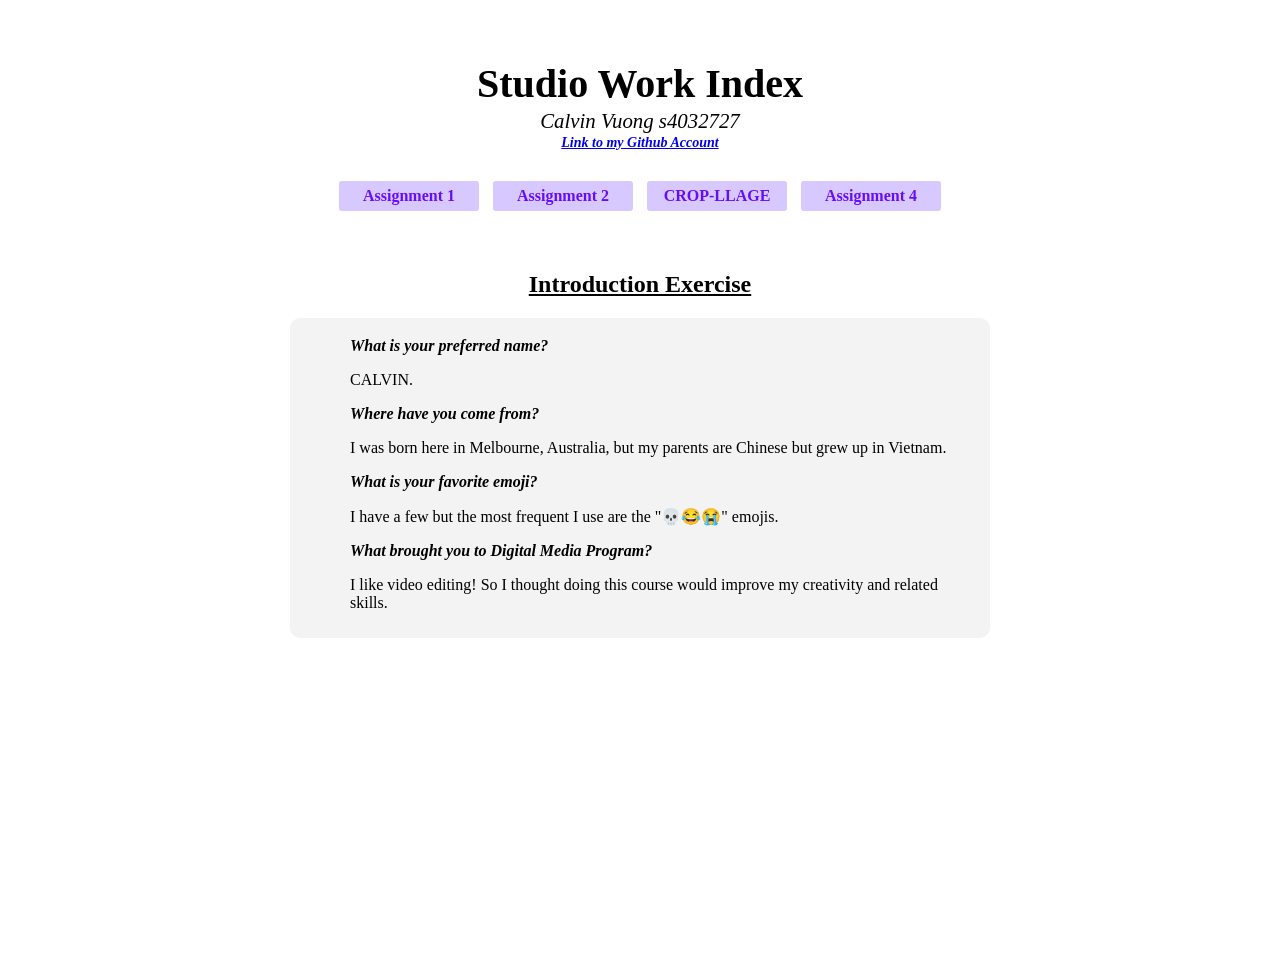
<file: index.html>
<!doctype html>
<html lang="en">
  <head>
    <meta charset="UTF-8" />
    <meta name="viewport" content="width=device-width, initial-scale=1.0" />
    <title>Studio Work Index</title>
    <link rel="stylesheet" href="reset.css" />
    <link rel="stylesheet" href="style.css" />
  </head>

  <body>
    <main>
      <h1 id="SWI-title">Studio Work Index</h1>
      <p id="name">Calvin Vuong s4032727</p>

      <section id="gh-section">
        <a href="https://github.com/calvinvuong4956" target="_blank"
          >Link to my Github Account</a
        >
      </section>

      <section class="as-single">
        <a class="as-single-link" href="./assignment1.html">Assignment 1</a>
      </section>

      <section class="as-single">
        <a class="as-single-link" href="./assignment 2.html">Assignment 2</a>
      </section>

      <section class="as-single">
        <a
          class="as-single-link"
          href="https://cropllage.netlify.app/"
          target="_blank"
          >CROP-LLAGE</a
        >
      </section>

      <section class="as-single">
        <a class="as-single-link" href="./assignment 4.html">Assignment 4 </a>
      </section>

      <h2>Introduction Exercise</h2>
      <section id="qa-section">
        <ul class="Q">
          What is your preferred name?
        </ul>
        <ul class="A">
          CALVIN.
        </ul>
        <ul class="Q">
          Where have you come from?
        </ul>
        <ul class="A">
          I was born here in Melbourne, Australia, but my parents are Chinese
          but grew up in Vietnam.
        </ul>
        <ul class="Q">
          What is your favorite emoji?
        </ul>
        <ul class="A">
          I have a few but the most frequent I use are the "💀😂😭" emojis.
        </ul>
        <ul class="Q">
          What brought you to Digital Media Program?
        </ul>
        <ul class="A">
          I like video editing! So I thought doing this course would improve my
          creativity and related skills.
        </ul>
      </section>
    </main>
  </body>
</html>
</file>
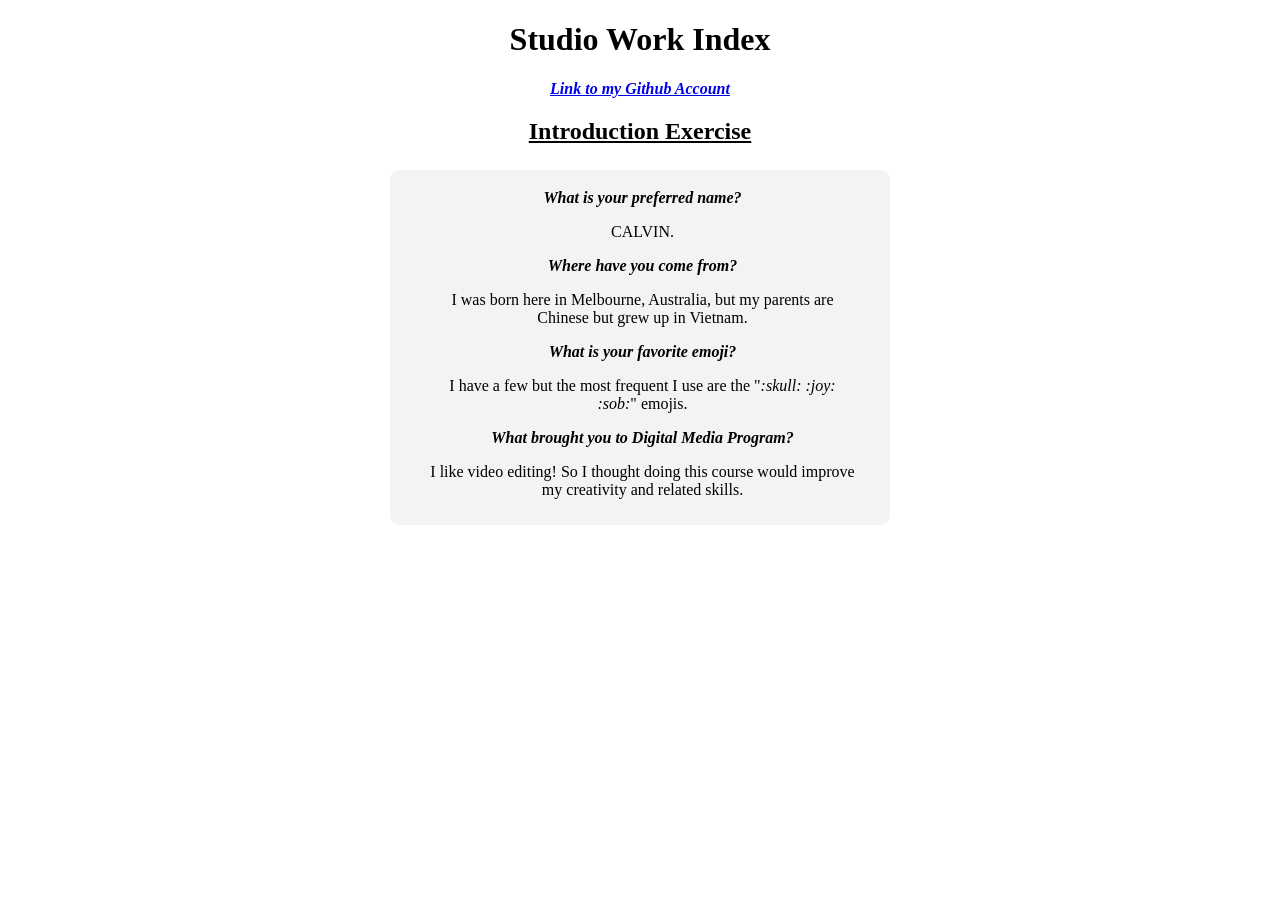
<file: workindex/index.html>
<!doctype html>
<html lang="en">
  <head>
    <meta charset="UTF-8" />
    <meta name="viewport" content="width=device-width, initial-scale=1.0" />
    <title>Studio Work Index</title>
    <link rel="stylesheet" href="style.css" />
  </head>

  <body>
    <main>
      <h1>Studio Work Index</h1>
      <a href="https://github.com/calvinvuong4956" target="_blank"
        >Link to my Github Account</a
      >
      <h2>Introduction Exercise</h2>

      <section>
        <ul class="Q">
          What is your preferred name?
        </ul>
        <ul class="A">
          CALVIN.
        </ul>
        <ul class="Q">
          Where have you come from?
        </ul>
        <ul class="A">
          I was born here in Melbourne, Australia, but my parents are Chinese
          but grew up in Vietnam.
        </ul>
        <ul class="Q">
          What is your favorite emoji?
        </ul>
        <ul class="A">
          I have a few but the most frequent I use are the "<i
            >:skull: :joy: :sob:</i
          >" emojis.
        </ul>
        <ul class="Q">
          What brought you to Digital Media Program?
        </ul>
        <ul class="A">
          I like video editing! So I thought doing this course would improve my
          creativity and related skills.
        </ul>
      </section>
    </main>
  </body>
</html>
</file>
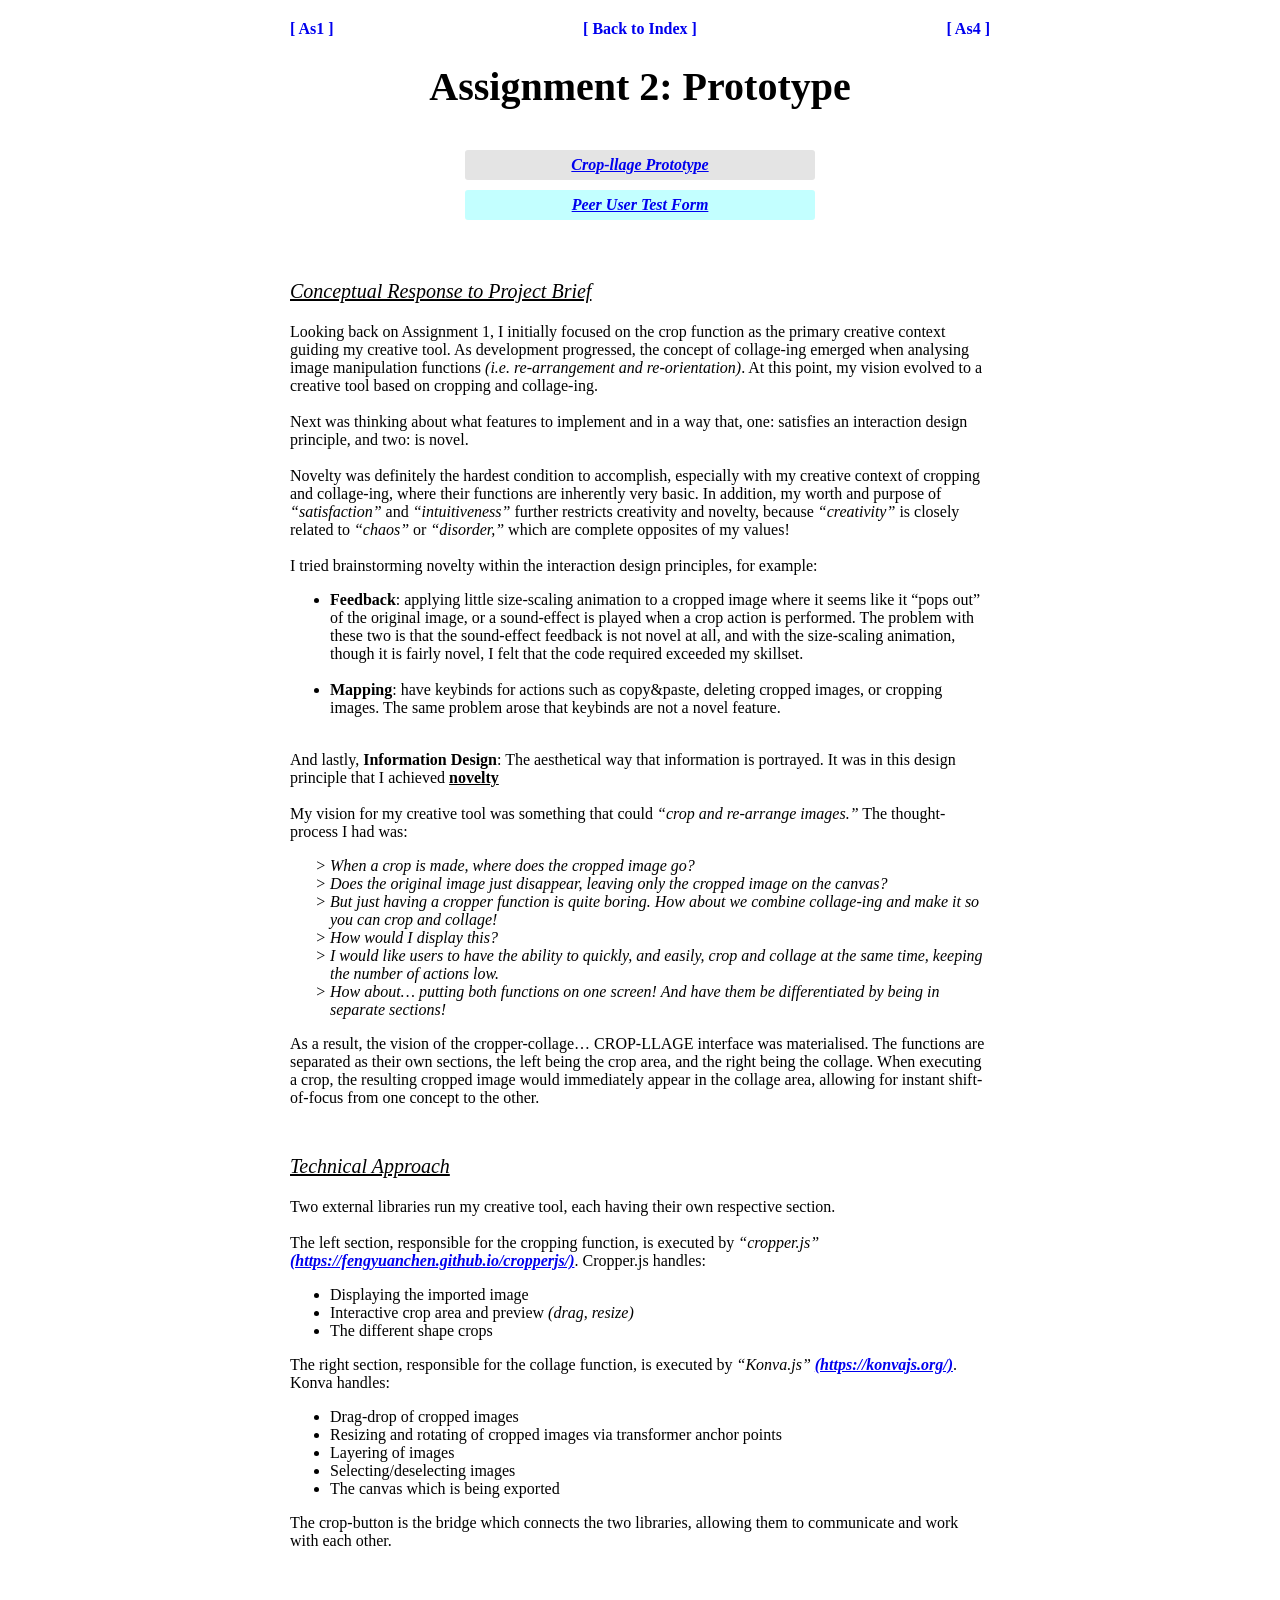
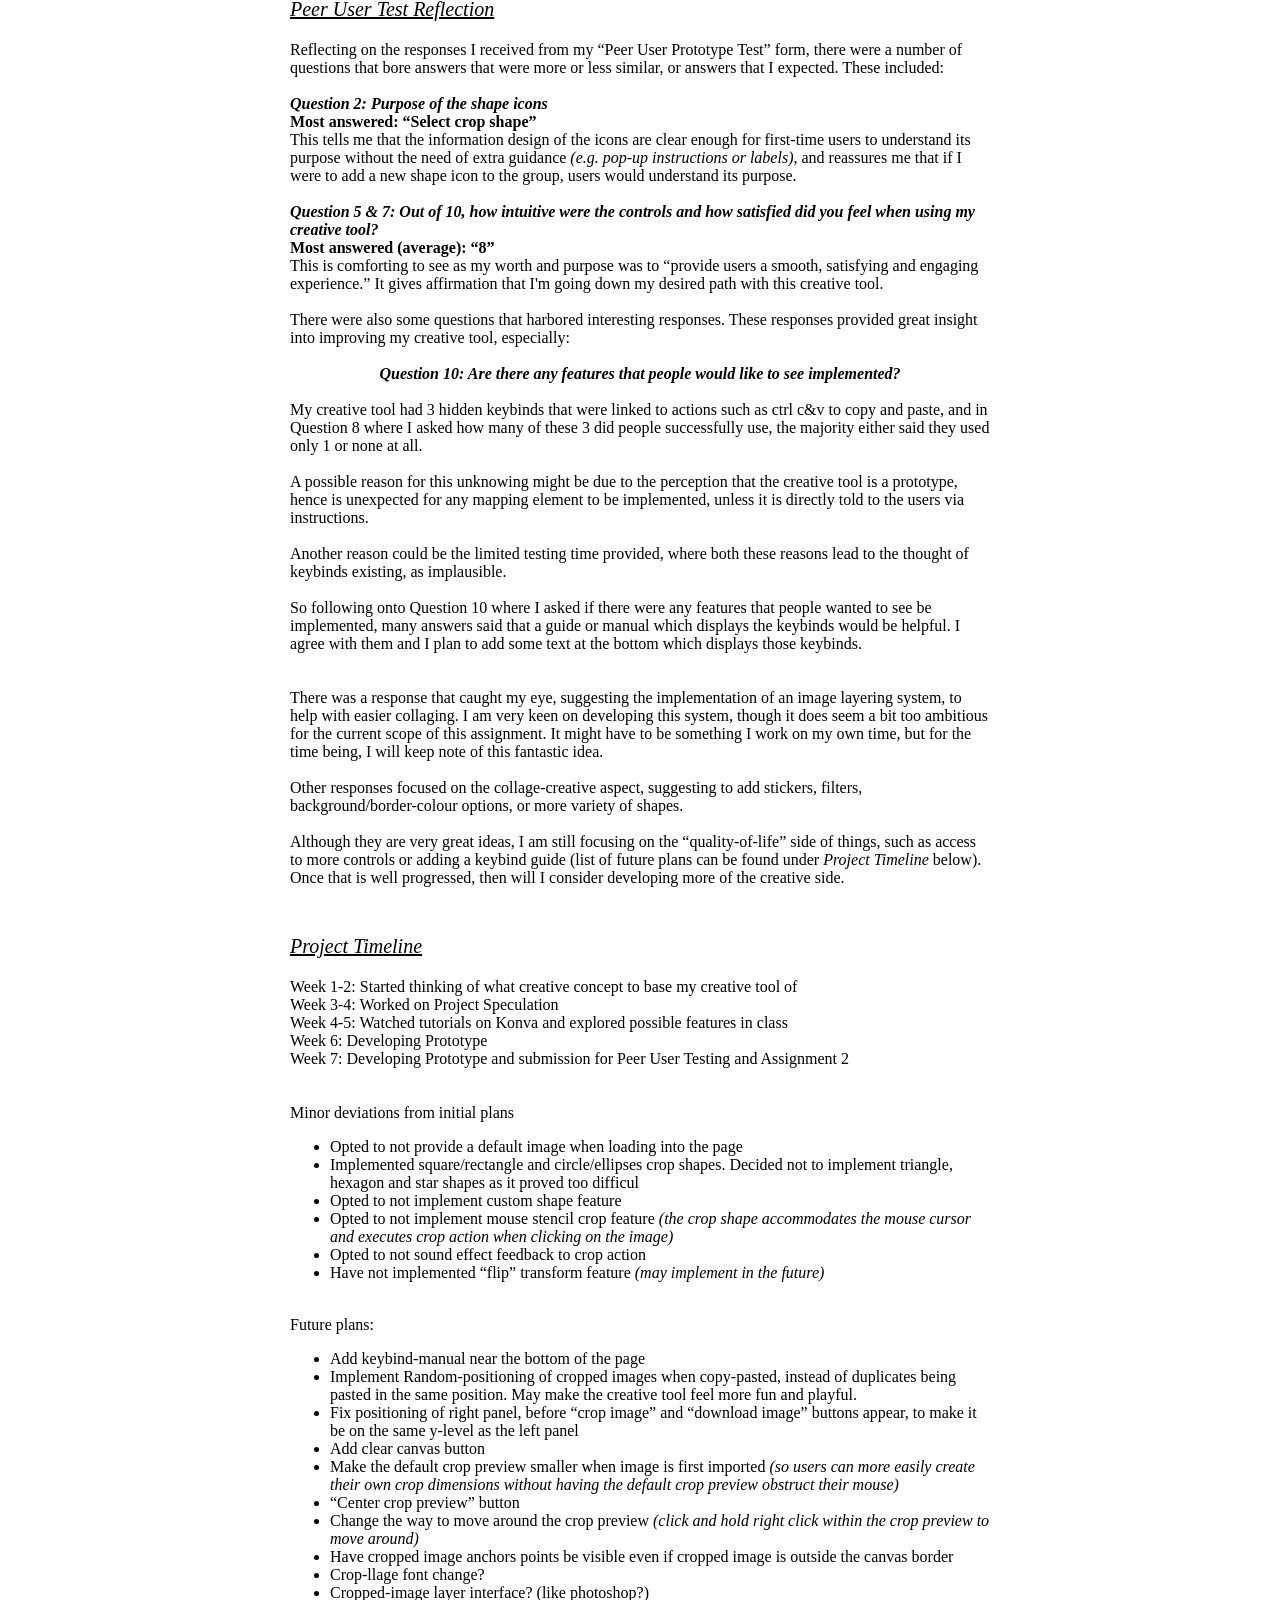
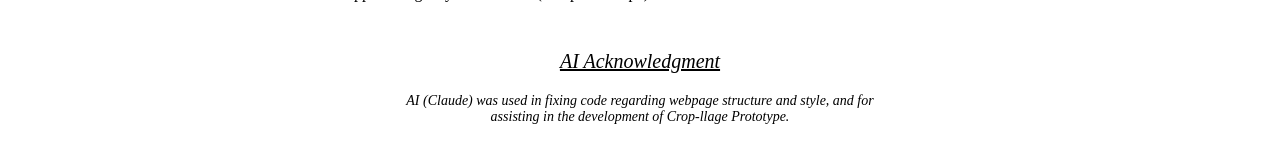
<file: assignment 2.html>
<!doctype html>
<html lang="en">
  <head>
    <meta charset="UTF-8" />
    <meta name="viewport" content="width=device-width, initial-scale=1.0" />
    <title>Assignment 2: Proj. Prototype</title>
    <link rel="stylesheet" href="reset.css" />
    <link rel="stylesheet" href="style.css" />
  </head>
  <body>
    <section id="header">
      <div class="left">
        <a class="header-link" href="./assignment1.html">[ As1 ]</a>
      </div>
      <div class="center">
        <a class="header-link" href="./index.html">[ Back to Index ]</a>
      </div>
      <div class="right">
        <a class="header-link" href="./assignment 4.html">[ As4 ]</a>
      </div>
    </section>

    <h1 class="as-titles">Assignment 2: Prototype</h1>

    <main>
      <section id="links">
        <section id="pr-section">
          <a href="https://studioworkproject.netlify.app/" target="_blank"
            >Crop-llage Prototype</a
          >
        </section>

        <section id="form-section">
          <a href="https://forms.office.com/r/d3e08b6g68" target="_blank"
            >Peer User Test Form</a
          >
        </section>
      </section>

      <section class="documentation">
        <p class="subtitle">Conceptual Response to Project Brief</p>
        <div class="paragraph">
          Looking back on Assignment 1, I initially focused on the crop function
          as the primary creative context guiding my creative tool. As
          development progressed, the concept of collage-ing emerged when
          analysing image manipulation functions
          <i>(i.e. re-arrangement and re-orientation)</i>. At this point, my
          vision evolved to a creative tool based on cropping and collage-ing.
          <br /><br />

          Next was thinking about what features to implement and in a way that,
          one: satisfies an interaction design principle, and two: is novel.
          <br /><br />

          Novelty was definitely the hardest condition to accomplish, especially
          with my creative context of cropping and collage-ing, where their
          functions are inherently very basic. In addition, my worth and purpose
          of <i>“satisfaction”</i> and <i>“intuitiveness”</i> further restricts
          creativity and novelty, because <i>“creativity”</i> is closely related
          to <i>“chaos”</i> or <i>“disorder,”</i> which are complete opposites
          of my values! <br /><br />

          I tried brainstorming novelty within the interaction design
          principles, for example: <br />

          <ul>
            <li>
              <b>Feedback</b>: applying little size-scaling animation to a
              cropped image where it seems like it “pops out” of the original
              image, or a sound-effect is played when a crop action is
              performed. The problem with these two is that the sound-effect
              feedback is not novel at all, and with the size-scaling animation,
              though it is fairly novel, I felt that the code required exceeded
              my skillset.
            </li>
            <br />
            <li>
              <b>Mapping</b>: have keybinds for actions such as copy&paste,
              deleting cropped images, or cropping images. The same problem
              arose that keybinds are not a novel feature.
            </li>
          </ul>

          <br />
          And lastly, <b>Information Design</b>: The aesthetical way that
          information is portrayed. It was in this design principle that I
          achieved <u><b>novelty</b></u> <br /><br />

          My vision for my creative tool was something that could
          <i>“crop and re-arrange images.”</i> The thought-process I had was:
          <br />
          <ul id="thought-process">
            <li class="list-arrow">
              When a crop is made, where does the cropped image go?
            </li>
            <li class="list-arrow">
              Does the original image just disappear, leaving only the cropped
              image on the canvas?
            </li>
            <li class="list-arrow">
              But just having a cropper function is quite boring. How about we
              combine collage-ing and make it so you can crop and collage!
            </li>
            <li class="list-arrow">How would I display this?</li>
            <li class="list-arrow">
              I would like users to have the ability to quickly, and easily,
              crop and collage at the same time, keeping the number of actions
              low.
            </li>
            <li class="list-arrow">
              How about… putting both functions on one screen! And have them be
              differentiated by being in separate sections!
            </li>
          </ul>
          As a result, the vision of the cropper-collage… CROP-LLAGE interface
          was materialised. The functions are separated as their own sections,
          the left being the crop area, and the right being the collage. When
          executing a crop, the resulting cropped image would immediately appear
          in the collage area, allowing for instant shift-of-focus from one
          concept to the other.
        </div>

        <p class="subtitle">Technical Approach</p>
        <div class="paragraph">
          Two external libraries run my creative tool, each having their own
          respective section.
          <br /><br />

          The left section, responsible for the cropping function, is executed
          by <i>“cropper.js”</i>
          <a href="https://fengyuanchen.github.io/cropperjs/"
            >(https://fengyuanchen.github.io/cropperjs/)</a
          >. Cropper.js handles:
          <ul>
            <li>Displaying the imported image</li>
            <li>Interactive crop area and preview <i>(drag, resize)</i></li>
            <li>The different shape crops</li>
          </ul>
          The right section, responsible for the collage function, is executed
          by <i>“Konva.js”</i>
          <a href="https://konvajs.org/">(https://konvajs.org/)</a>. Konva
          handles:
          <ul>
            <li>Drag-drop of cropped images</li>
            <li>
              Resizing and rotating of cropped images via transformer anchor
              points
            </li>
            <li>Layering of images</li>
            <li>Selecting/deselecting images</li>
            <li>The canvas which is being exported</li>
          </ul>
          The crop-button is the bridge which connects the two libraries,
          allowing them to communicate and work with each other.
        </div>

        <p class="subtitle">Peer User Test Reflection</p>
        <div class="paragraph">
          Reflecting on the responses I received from my “Peer User Prototype
          Test” form, there were a number of questions that bore answers that
          were more or less similar, or answers that I expected. These included:
          <br /><br />
          <i><b>Question 2: Purpose of the shape icons</b></i>
          <br /><b>Most answered: “Select crop shape”</b> <br />This tells me
          that the information design of the icons are clear enough for
          first-time users to understand its purpose without the need of extra
          guidance <i>(e.g. pop-up instructions or labels)</i>, and reassures me
          that if I were to add a new shape icon to the group, users would
          understand its purpose. <br /><br />

          <i
            ><b
              >Question 5 & 7: Out of 10, how intuitive were the controls and
              how satisfied did you feel when using my creative tool?</b
            ></i
          >
          <br />
          <b>Most answered (average): “8”</b>
          <br />This is comforting to see as my worth and purpose was to
          “provide users a smooth, satisfying and engaging experience.” It gives
          affirmation that I'm going down my desired path with this creative
          tool. <br /><br />

          There were also some questions that harbored interesting responses.
          These responses provided great insight into improving my creative
          tool, especially: <br /><br />

          <i
            ><b
              ><div id="Q10">
                Question 10: Are there any features that people would like to
                see implemented?
              </div></b
            ></i
          >
          <br />
          My creative tool had 3 hidden keybinds that were linked to actions
          such as ctrl c&v to copy and paste, and in Question 8 where I asked
          how many of these 3 did people successfully use, the majority either
          said they used only 1 or none at all.
          <br /><br />
          A possible reason for this unknowing might be due to the perception
          that the creative tool is a prototype, hence is unexpected for any
          mapping element to be implemented, unless it is directly told to the
          users via instructions.
          <br /><br />
          Another reason could be the limited testing time provided, where both
          these reasons lead to the thought of keybinds existing, as
          implausible.
          <br /><br />
          So following onto Question 10 where I asked if there were any features
          that people wanted to see be implemented, many answers said that a
          guide or manual which displays the keybinds would be helpful. I agree
          with them and I plan to add some text at the bottom which displays
          those keybinds.
          <br /><br /><br />
          There was a response that caught my eye, suggesting the implementation
          of an image layering system, to help with easier collaging. I am very
          keen on developing this system, though it does seem a bit too
          ambitious for the current scope of this assignment. It might have to
          be something I work on my own time, but for the time being, I will
          keep note of this fantastic idea.
          <br /><br />
          Other responses focused on the collage-creative aspect, suggesting to
          add stickers, filters, background/border-colour options, or more
          variety of shapes.
          <br /><br />
          Although they are very great ideas, I am still focusing on the
          “quality-of-life” side of things, such as access to more controls or
          adding a keybind guide (list of future plans can be found under
          <i>Project Timeline</i> below). Once that is well progressed, then
          will I consider developing more of the creative side.
        </div>

        <p class="subtitle">Project Timeline</p>
        <div class="paragraph">
          Week 1-2: Started thinking of what creative concept to base my
          creative tool of
          <br />
          Week 3-4: Worked on Project Speculation
          <br />
          Week 4-5: Watched tutorials on Konva and explored possible features in
          class
          <br />
          Week 6: Developing Prototype
          <br />
          Week 7: Developing Prototype and submission for Peer User Testing and
          Assignment 2
          <br /><br /><br />

          Minor deviations from initial plans
          <ul>
            <li>
              Opted to not provide a default image when loading into the page
            </li>
            <li>
              Implemented square/rectangle and circle/ellipses crop shapes.
              Decided not to implement triangle, hexagon and star shapes as it
              proved too difficul
            </li>
            <li>Opted to not implement custom shape feature</li>
            <li>
              Opted to not implement mouse stencil crop feature
              <i
                >(the crop shape accommodates the mouse cursor and executes crop
                action when clicking on the image)</i
              >
            </li>
            <li>Opted to not sound effect feedback to crop action</li>
            <li>
              Have not implemented “flip” transform feature
              <i>(may implement in the future)</i>
            </li>
          </ul>
          <br />
          Future plans:
          <ul>
            <li>Add keybind-manual near the bottom of the page</li>
            <li>
              Implement Random-positioning of cropped images when copy-pasted,
              instead of duplicates being pasted in the same position. May make
              the creative tool feel more fun and playful.
            </li>
            <li>
              Fix positioning of right panel, before “crop image” and “download
              image” buttons appear, to make it be on the same y-level as the
              left panel
            </li>
            <li>Add clear canvas button</li>
            <li>
              Make the default crop preview smaller when image is first imported
              <i
                >(so users can more easily create their own crop dimensions
                without having the default crop preview obstruct their mouse)</i
              >
            </li>
            <li>“Center crop preview” button</li>
            <li>
              Change the way to move around the crop preview
              <i
                >(click and hold right click within the crop preview to move
                around)</i
              >
            </li>
            <li>
              Have cropped image anchors points be visible even if cropped image
              is outside the canvas border
            </li>
            <li>Crop-llage font change?</li>
            <li>Cropped-image layer interface? (like photoshop?)</li>
          </ul>
        </div>
      </section>

      <section class="AI">
        <p class="subtitle">AI Acknowledgment</p>
        <i>
          AI (Claude) was used in fixing code regarding webpage structure and
          style, and for assisting in the development of Crop-llage
          Prototype.</i
        >
      </section>
    </main>
  </body>
</html>
</file>
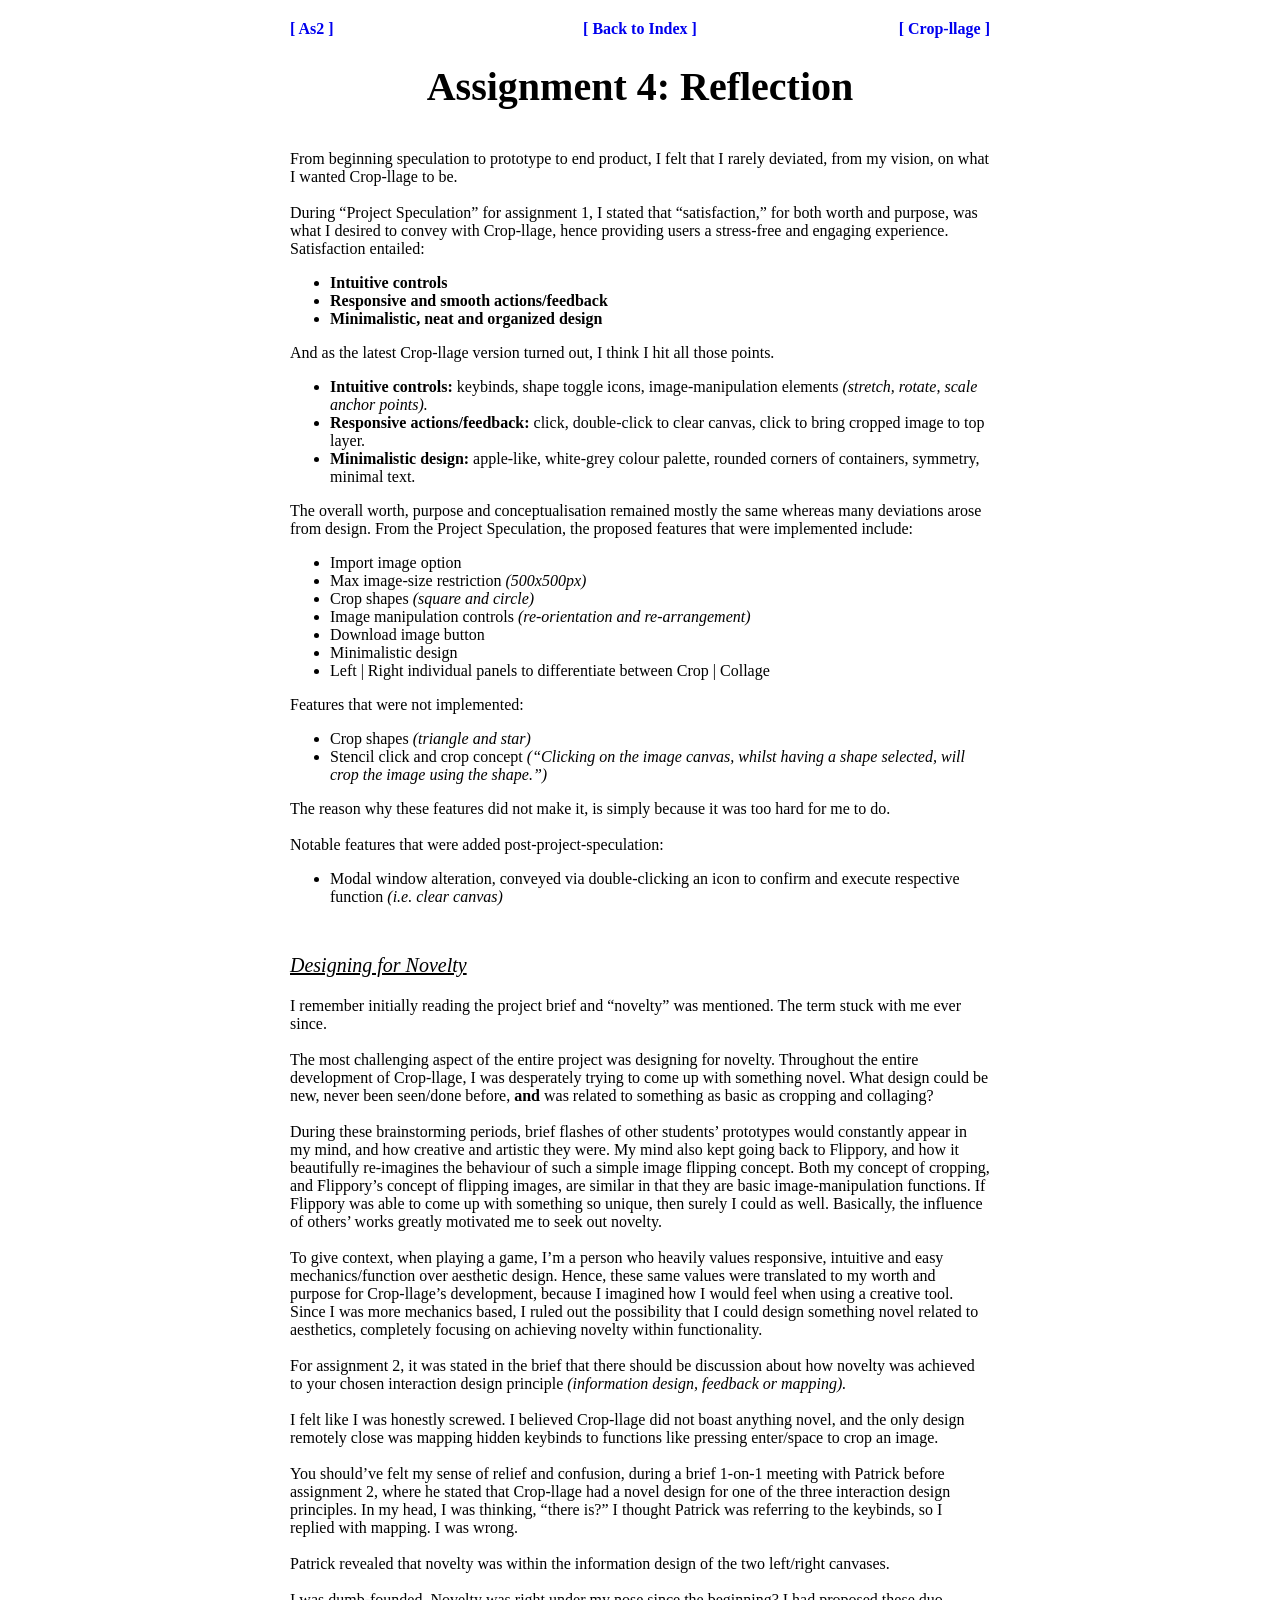
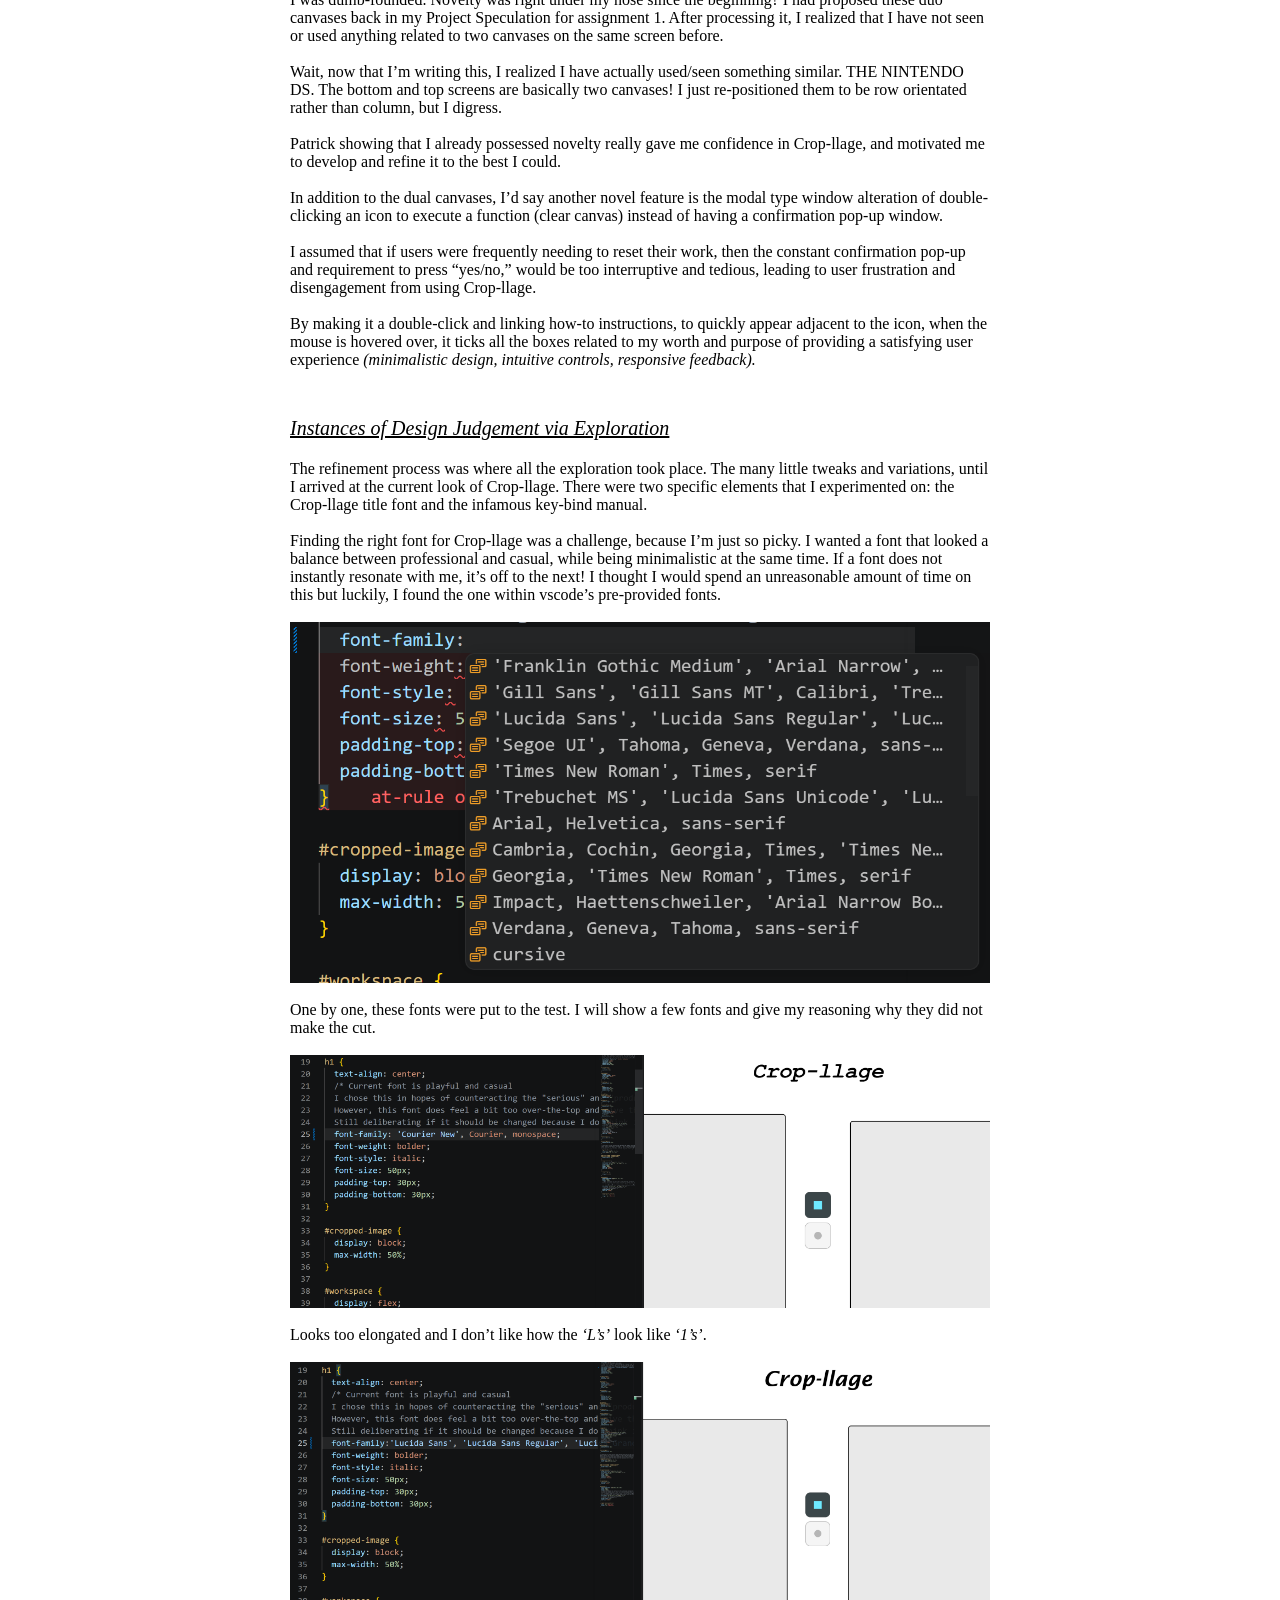
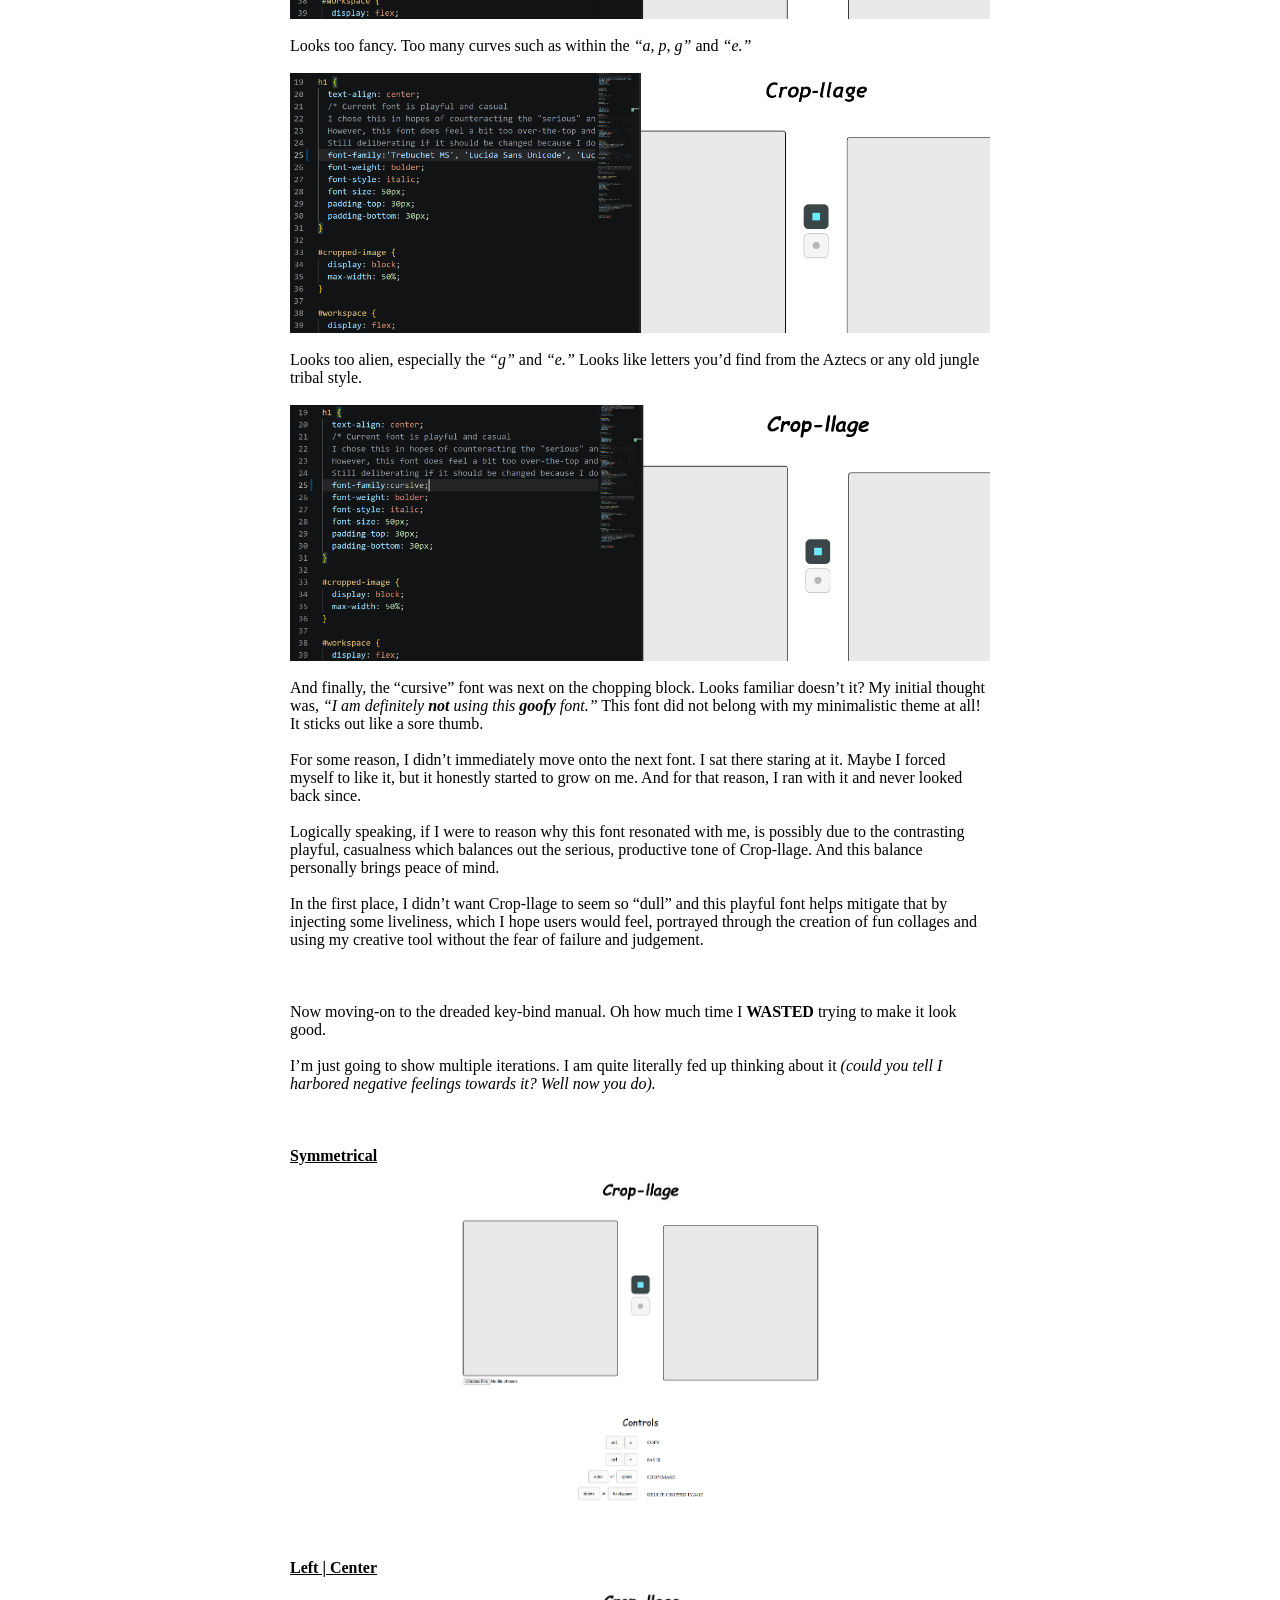
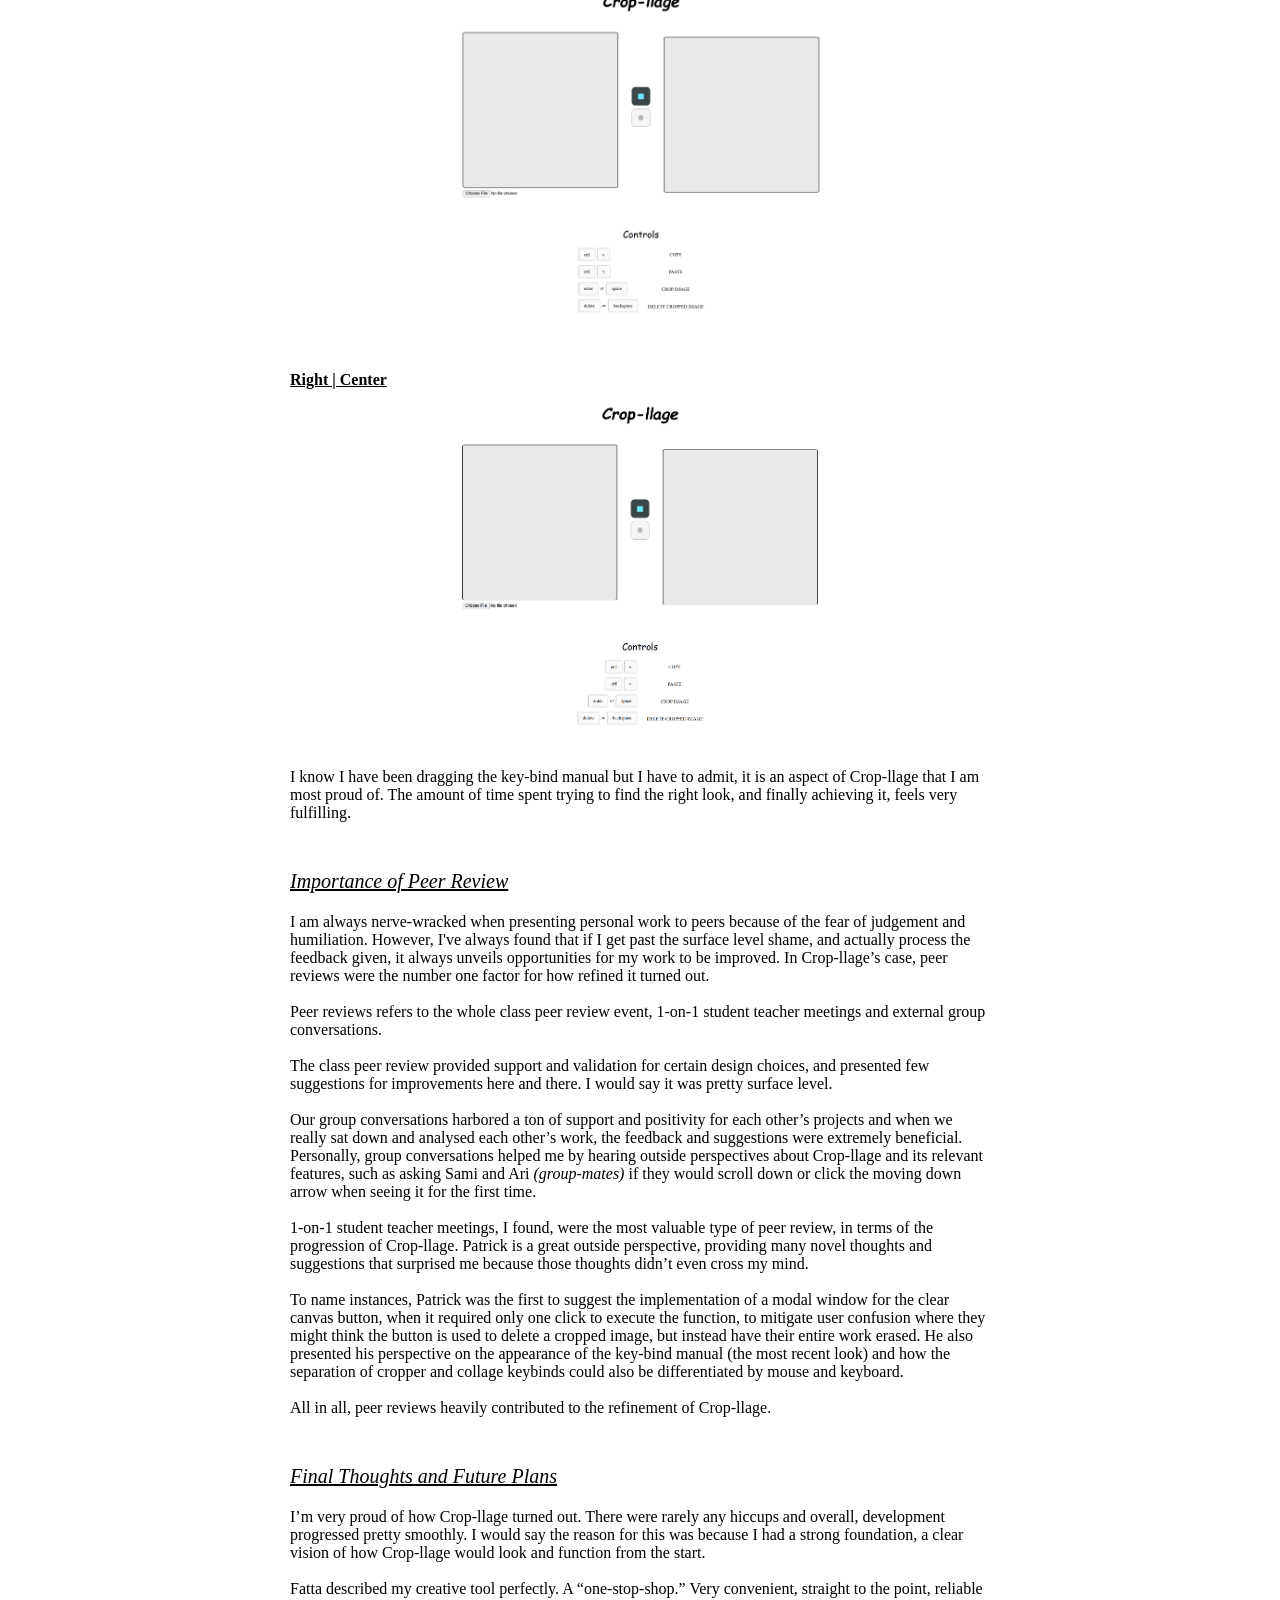
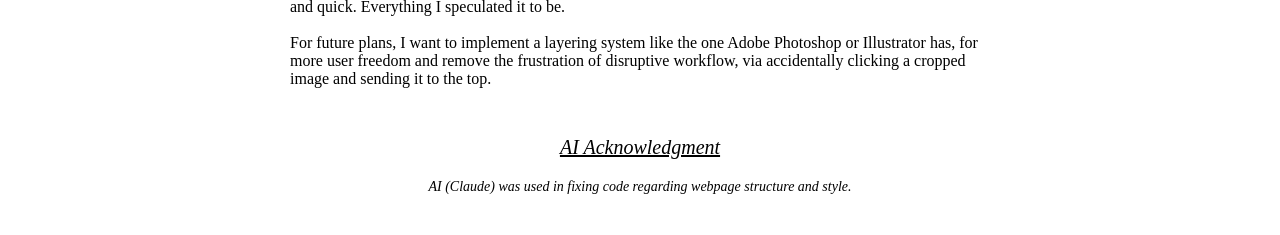
<file: assignment 4.html>
<!doctype html>
<html lang="en">
  <head>
    <meta charset="UTF-8" />
    <meta name="viewport" content="width=device-width, initial-scale=1.0" />
    <title>Assignment 4: Reflection</title>
    <link rel="stylesheet" href="reset.css" />
    <link rel="stylesheet" href="style.css" />
  </head>
  <body>
    <section id="header">
      <div class="left">
        <a class="header-link" href="./assignment 2.html">[ As2 ]</a>
      </div>
      <div class="center">
        <a class="header-link" href="./index.html">[ Back to Index ]</a>
      </div>
      <div class="right">
        <a
          class="header-link"
          href="https://cropllage.netlify.app/"
          target="_blank"
          >[ Crop-llage ]</a
        >
      </div>
    </section>

    <h1 class="as-titles">Assignment 4: Reflection</h1>
    <main>
      <section class="documentation">
        <div class="paragraph">
          From beginning speculation to prototype to end product, I felt that I
          rarely deviated, from my vision, on what I wanted Crop-llage to be.
          <br /><br />
          During “Project Speculation” for assignment 1, I stated that
          “satisfaction,” for both worth and purpose, was what I desired to
          convey with Crop-llage, hence providing users a stress-free and
          engaging experience. Satisfaction entailed:
          <ul>
            <li><b>Intuitive controls</b></li>
            <li><b>Responsive and smooth actions/feedback</b></li>
            <li><b>Minimalistic, neat and organized design</b></li>
          </ul>
          And as the latest Crop-llage version turned out, I think I hit all
          those points.
          <ul>
            <li>
              <b>Intuitive controls:</b> keybinds, shape toggle icons,
              image-manipulation elements
              <i>(stretch, rotate, scale anchor points).</i>
            </li>
            <li>
              <b>Responsive actions/feedback:</b> click, double-click to clear
              canvas, click to bring cropped image to top layer.
            </li>
            <li>
              <b>Minimalistic design:</b> apple-like, white-grey colour palette,
              rounded corners of containers, symmetry, minimal text.
            </li>
          </ul>

          The overall worth, purpose and conceptualisation remained mostly the
          same whereas many deviations arose from design. From the Project
          Speculation, the proposed features that were implemented include:
          <br />
          <ul>
            <li>Import image option</li>
            <li>Max image-size restriction <i>(500x500px)</i></li>
            <li>Crop shapes <i>(square and circle)</i></li>
            <li>
              Image manipulation controls
              <i>(re-orientation and re-arrangement)</i>
            </li>
            <li>Download image button</li>
            <li>Minimalistic design</li>
            <li>
              Left | Right individual panels to differentiate between Crop |
              Collage
            </li>
          </ul>

          Features that were not implemented:
          <ul>
            <li>Crop shapes <i>(triangle and star)</i></li>
            <li>
              Stencil click and crop concept
              <i
                >(“Clicking on the image canvas, whilst having a shape selected,
                will crop the image using the shape.”)</i
              >
            </li>
          </ul>
          The reason why these features did not make it, is simply because it
          was too hard for me to do.
          <br /><br />
          Notable features that were added post-project-speculation:
          <ul>
            <li>
              Modal window alteration, conveyed via double-clicking an icon to
              confirm and execute respective function <i>(i.e. clear canvas)</i>
            </li>
          </ul>
        </div>

        <p class="subtitle">Designing for Novelty</p>
        <div class="paragraph">
          I remember initially reading the project brief and “novelty” was
          mentioned. The term stuck with me ever since.
          <br /><br />
          The most challenging aspect of the entire project was designing for
          novelty. Throughout the entire development of Crop-llage, I was
          desperately trying to come up with something novel. What design could
          be new, never been seen/done before, <b>and</b> was related to
          something as basic as cropping and collaging? <br /><br />
          During these brainstorming periods, brief flashes of other students’
          prototypes would constantly appear in my mind, and how creative and
          artistic they were. My mind also kept going back to Flippory, and how
          it beautifully re-imagines the behaviour of such a simple image
          flipping concept. Both my concept of cropping, and Flippory’s concept
          of flipping images, are similar in that they are basic
          image-manipulation functions. If Flippory was able to come up with
          something so unique, then surely I could as well. Basically, the
          influence of others’ works greatly motivated me to seek out novelty.
          <br /><br />
          To give context, when playing a game, I’m a person who heavily values
          responsive, intuitive and easy mechanics/function over aesthetic
          design. Hence, these same values were translated to my worth and
          purpose for Crop-llage’s development, because I imagined how I would
          feel when using a creative tool. Since I was more mechanics based, I
          ruled out the possibility that I could design something novel related
          to aesthetics, completely focusing on achieving novelty within
          functionality.
          <br /><br />
          For assignment 2, it was stated in the brief that there should be
          discussion about how novelty was achieved to your chosen interaction
          design principle <i>(information design, feedback or mapping).</i>
          <br /><br />
          I felt like I was honestly screwed. I believed Crop-llage did not
          boast anything novel, and the only design remotely close was mapping
          hidden keybinds to functions like pressing enter/space to crop an
          image.
          <br /><br />
          You should’ve felt my sense of relief and confusion, during a brief
          1-on-1 meeting with Patrick before assignment 2, where he stated that
          Crop-llage had a novel design for one of the three interaction design
          principles. In my head, I was thinking, “there is?” I thought Patrick
          was referring to the keybinds, so I replied with mapping. I was wrong.
          <br /><br />
          Patrick revealed that novelty was within the information design of the
          two left/right canvases.
          <br /><br />
          I was dumb-founded. Novelty was right under my nose since the
          beginning? I had proposed these duo canvases back in my Project
          Speculation for assignment 1. After processing it, I realized that I
          have not seen or used anything related to two canvases on the same
          screen before.
          <br /><br />
          Wait, now that I’m writing this, I realized I have actually used/seen
          something similar. THE NINTENDO DS. The bottom and top screens are
          basically two canvases! I just re-positioned them to be row orientated
          rather than column, but I digress.
          <br /><br />
          Patrick showing that I already possessed novelty really gave me
          confidence in Crop-llage, and motivated me to develop and refine it to
          the best I could.
          <br /><br />
          In addition to the dual canvases, I’d say another novel feature is the
          modal type window alteration of double-clicking an icon to execute a
          function (clear canvas) instead of having a confirmation pop-up
          window.
          <br /><br />
          I assumed that if users were frequently needing to reset their work,
          then the constant confirmation pop-up and requirement to press
          “yes/no,” would be too interruptive and tedious, leading to user
          frustration and disengagement from using Crop-llage.
          <br /><br />
          By making it a double-click and linking how-to instructions, to
          quickly appear adjacent to the icon, when the mouse is hovered over,
          it ticks all the boxes related to my worth and purpose of providing a
          satisfying user experience
          <i>(minimalistic design, intuitive controls, responsive feedback).</i>
        </div>

        <p class="subtitle">Instances of Design Judgement via Exploration</p>
        <div class="paragraph">
          The refinement process was where all the exploration took place. The
          many little tweaks and variations, until I arrived at the current look
          of Crop-llage. There were two specific elements that I experimented
          on: the Crop-llage title font and the infamous key-bind manual.
          <br /><br />
          Finding the right font for Crop-llage was a challenge, because I’m
          just so picky. I wanted a font that looked a balance between
          professional and casual, while being minimalistic at the same time. If
          a font does not instantly resonate with me, it’s off to the next! I
          thought I would spend an unreasonable amount of time on this but
          luckily, I found the one within vscode’s pre-provided fonts.
          <br /><br />
          <img src="fonts.png" class="img" alt="font" />
          <br />
          One by one, these fonts were put to the test. I will show a few fonts
          and give my reasoning why they did not make the cut.
          <br /><br />
          <img src="Courier-font.png" alt="Courier Font" />
          <br />
          Looks too elongated and I don’t like how the <i>‘L’s’</i> look like
          <i>‘1’s’</i>. <br /><br />
          <img src="Lucida-font.png" alt="Lucida Font" />
          <br />
          Looks too fancy. Too many curves such as within the
          <i>“a, p, g”</i> and <i>“e.”</i> <br /><br />
          <img src="Aztec-font.png" alt="Aztec Font" />
          <br />
          Looks too alien, especially the <i>“g”</i> and <i>“e.”</i> Looks like
          letters you’d find from the Aztecs or any old jungle tribal style.
          <br /><br />
          <img src="Cursive-font.png" alt="Cursive Font" />
          <br />
          And finally, the “cursive” font was next on the chopping block. Looks
          familiar doesn’t it? My initial thought was,
          <i>“I am definitely <b>not</b> using this <b>goofy</b> font.”</i> This
          font did not belong with my minimalistic theme at all! It sticks out
          like a sore thumb. <br /><br />
          For some reason, I didn’t immediately move onto the next font. I sat
          there staring at it. Maybe I forced myself to like it, but it honestly
          started to grow on me. And for that reason, I ran with it and never
          looked back since.
          <br /><br />
          Logically speaking, if I were to reason why this font resonated with
          me, is possibly due to the contrasting playful, casualness which
          balances out the serious, productive tone of Crop-llage. And this
          balance personally brings peace of mind.
          <br /><br />
          In the first place, I didn’t want Crop-llage to seem so “dull” and
          this playful font helps mitigate that by injecting some liveliness,
          which I hope users would feel, portrayed through the creation of fun
          collages and using my creative tool without the fear of failure and
          judgement.
          <br /><br /><br /><br />
          Now moving-on to the dreaded key-bind manual. Oh how much time I
          <b>WASTED</b> trying to make it look good. <br /><br />
          I’m just going to show multiple iterations. I am quite literally fed
          up thinking about it
          <i
            >(could you tell I harbored negative feelings towards it? Well now
            you do).</i
          >
          <br /><br /><br /><br />
          <b><u>Symmetrical</u></b>
          <img src="key symmetrical.png" alt="symmetrical" />
          <br />
          <b><u>Left | Center</u></b>
          <img src="key center.png" alt="Center" />
          <br />
          <b><u>Right | Center</u></b>
          <img src="key right.png" alt="right" />
          I know I have been dragging the key-bind manual but I have to admit,
          it is an aspect of Crop-llage that I am most proud of. The amount of
          time spent trying to find the right look, and finally achieving it,
          feels very fulfilling.
        </div>

        <p class="subtitle">Importance of Peer Review</p>
        <div class="paragraph">
          I am always nerve-wracked when presenting personal work to peers
          because of the fear of judgement and humiliation. However, I've always
          found that if I get past the surface level shame, and actually process
          the feedback given, it always unveils opportunities for my work to be
          improved. In Crop-llage’s case, peer reviews were the number one
          factor for how refined it turned out.
          <br /><br />
          Peer reviews refers to the whole class peer review event, 1-on-1
          student teacher meetings and external group conversations.
          <br /><br />
          The class peer review provided support and validation for certain
          design choices, and presented few suggestions for improvements here
          and there. I would say it was pretty surface level.
          <br /><br />
          Our group conversations harbored a ton of support and positivity for
          each other’s projects and when we really sat down and analysed each
          other’s work, the feedback and suggestions were extremely beneficial.
          Personally, group conversations helped me by hearing outside
          perspectives about Crop-llage and its relevant features, such as
          asking Sami and Ari <i>(group-mates)</i> if they would scroll down or
          click the moving down arrow when seeing it for the first time.
          <br /><br />
          1-on-1 student teacher meetings, I found, were the most valuable type
          of peer review, in terms of the progression of Crop-llage. Patrick is
          a great outside perspective, providing many novel thoughts and
          suggestions that surprised me because those thoughts didn’t even cross
          my mind.
          <br /><br />
          To name instances, Patrick was the first to suggest the implementation
          of a modal window for the clear canvas button, when it required only
          one click to execute the function, to mitigate user confusion where
          they might think the button is used to delete a cropped image, but
          instead have their entire work erased. He also presented his
          perspective on the appearance of the key-bind manual (the most recent
          look) and how the separation of cropper and collage keybinds could
          also be differentiated by mouse and keyboard.
          <br /><br />
          All in all, peer reviews heavily contributed to the refinement of
          Crop-llage.
        </div>

        <p class="subtitle">Final Thoughts and Future Plans</p>
        <div class="paragraph">
          I’m very proud of how Crop-llage turned out. There were rarely any
          hiccups and overall, development progressed pretty smoothly. I would
          say the reason for this was because I had a strong foundation, a clear
          vision of how Crop-llage would look and function from the start.
          <br /><br />
          Fatta described my creative tool perfectly. A “one-stop-shop.” Very
          convenient, straight to the point, reliable and quick. Everything I
          speculated it to be.
          <br /><br />
          For future plans, I want to implement a layering system like the one
          Adobe Photoshop or Illustrator has, for more user freedom and remove
          the frustration of disruptive workflow, via accidentally clicking a
          cropped image and sending it to the top.
        </div>
      </section>

      <section class="AI">
        <p class="subtitle">AI Acknowledgment</p>
        <i>
          AI (Claude) was used in fixing code regarding webpage structure and
          style.</i
        >
      </section>
    </main>
  </body>
</html>
</file>
<file: style.css>
main {
  text-align: center;
}

body {
  background-color: #ffffff;
  text-align: center;
  margin: auto;
  max-width: 700px;
}

#SWI-title {
  font-size: 40px;
  margin-bottom: 2px;
  margin-top: 60px;
}

#header {
  display: flex;
  align-items: center;
  justify-content: space-between;
  margin-top: 20px;
}

#header .left {
  flex: 1;
  text-align: left;
}

#header .center {
  flex: 1;
  text-align: center;
}

#header .right {
  flex: 1;
  text-align: right;
}

/* .index-home {
  margin-top: 20px;
  text-align: center;
} */

.header-link {
  text-decoration: none;
  font-style: normal;
}

.as-titles {
  margin-top: 25px;
  margin-bottom: 40px;
  font-size: 40px;
}

#name {
  margin-top: 0px;
  margin-bottom: 2px;
  font-size: 1.3rem;
  font-style: italic;
}

#links {
  margin-bottom: 60px;
}

#gh-section {
  margin-bottom: 2.5rem;
}

.as-single {
  background-color: rgba(68, 0, 255, 0.212);
  display: inline-block;
  margin: auto;
  width: 20%;
  padding: 6px;
  margin-top: 10px;
  margin-bottom: 10px;
  margin-left: 5px;
  margin-right: 5px;
  border-radius: 3px;
}

.as-single-link {
  text-decoration: none;
  font-style: normal;
  color: rgba(96, 0, 250, 0.938);
}

#gh-section {
  font-size: 14px;
  margin-bottom: 20px;
}

#id-section {
  background-color: rgba(0, 255, 34, 0.274);
  display: block;
  margin: auto;
  width: 50%;
  padding: 6px;
  margin-top: 10px;
  margin-bottom: 10px;
  border-radius: 3px;
}

#fb-section {
  background-color: rgba(255, 187, 0, 0.281);
  display: block;
  margin: auto;
  width: 50%;
  padding: 6px;
  margin-bottom: 10px;
  border-radius: 3px;
}

#m-section {
  background-color: rgba(255, 0, 0, 0.199);
  display: block;
  margin: auto;
  width: 50%;
  padding: 6px;
  margin-bottom: 55px;
  border-radius: 3px;
}

#pr-section {
  background-color: rgb(228, 228, 228);
  display: block;
  margin: auto;
  width: 50%;
  padding: 6px;
  margin-top: 10px;
  margin-bottom: 10px;
  border-radius: 3px;
}

#form-section {
  background-color: rgba(136, 255, 255, 0.5);
  display: block;
  margin: auto;
  width: 50%;
  padding: 6px;
  margin-top: 10px;
  margin-bottom: 10px;
  border-radius: 3px;
}

#qa-section {
  background-color: rgb(243, 243, 243);
  padding-top: 3px;
  padding-bottom: 10px;
  padding-right: 20px;
  padding-left: 20px;
  border-radius: 10px;
}

h2 {
  text-decoration: underline;
  margin-top: 50px;
}

.Q {
  font-style: italic;
  font-weight: bold;
  text-align: left;
  width: 100%;
}

.A {
  text-align: left;
  width: 100%;
}

a {
  font-style: italic;
  font-weight: 600;
}

#as1-summary {
  margin-bottom: 3rem;
}

.subtitle {
  font-size: 20px;
  font-style: italic;
  text-decoration: underline;
}

#Q10 {
  text-align: center;
}

.documentation {
  text-align: left;
}

.paragraph {
  margin-bottom: 3rem;
}

#thought-process {
  font-style: italic;
}

.list-arrow::marker {
  content: "> ";
}

.AI {
  margin-top: 2.5rem;
  margin-bottom: 2.5rem;
  padding-left: 100px;
  padding-right: 100px;
  font-size: 14px;
}
</file>
<file: workindex/style.css>
body {
  background-color: #ffffff;
  text-align: center;
  margin: auto;
  max-width: 500px;
}

section {
  background-color: rgb(243, 243, 243);
  margin-top: 25px;
  padding-top: 3px;
  padding-bottom: 10px;
  padding-right: 35px;
  border-radius: 10px;
}

h2 {
  text-decoration: underline;
}

.Q {
  font-style: italic;
  font-weight: bold;
}

a {
  font-style: italic;
  font-weight: 600;
}
</file>
